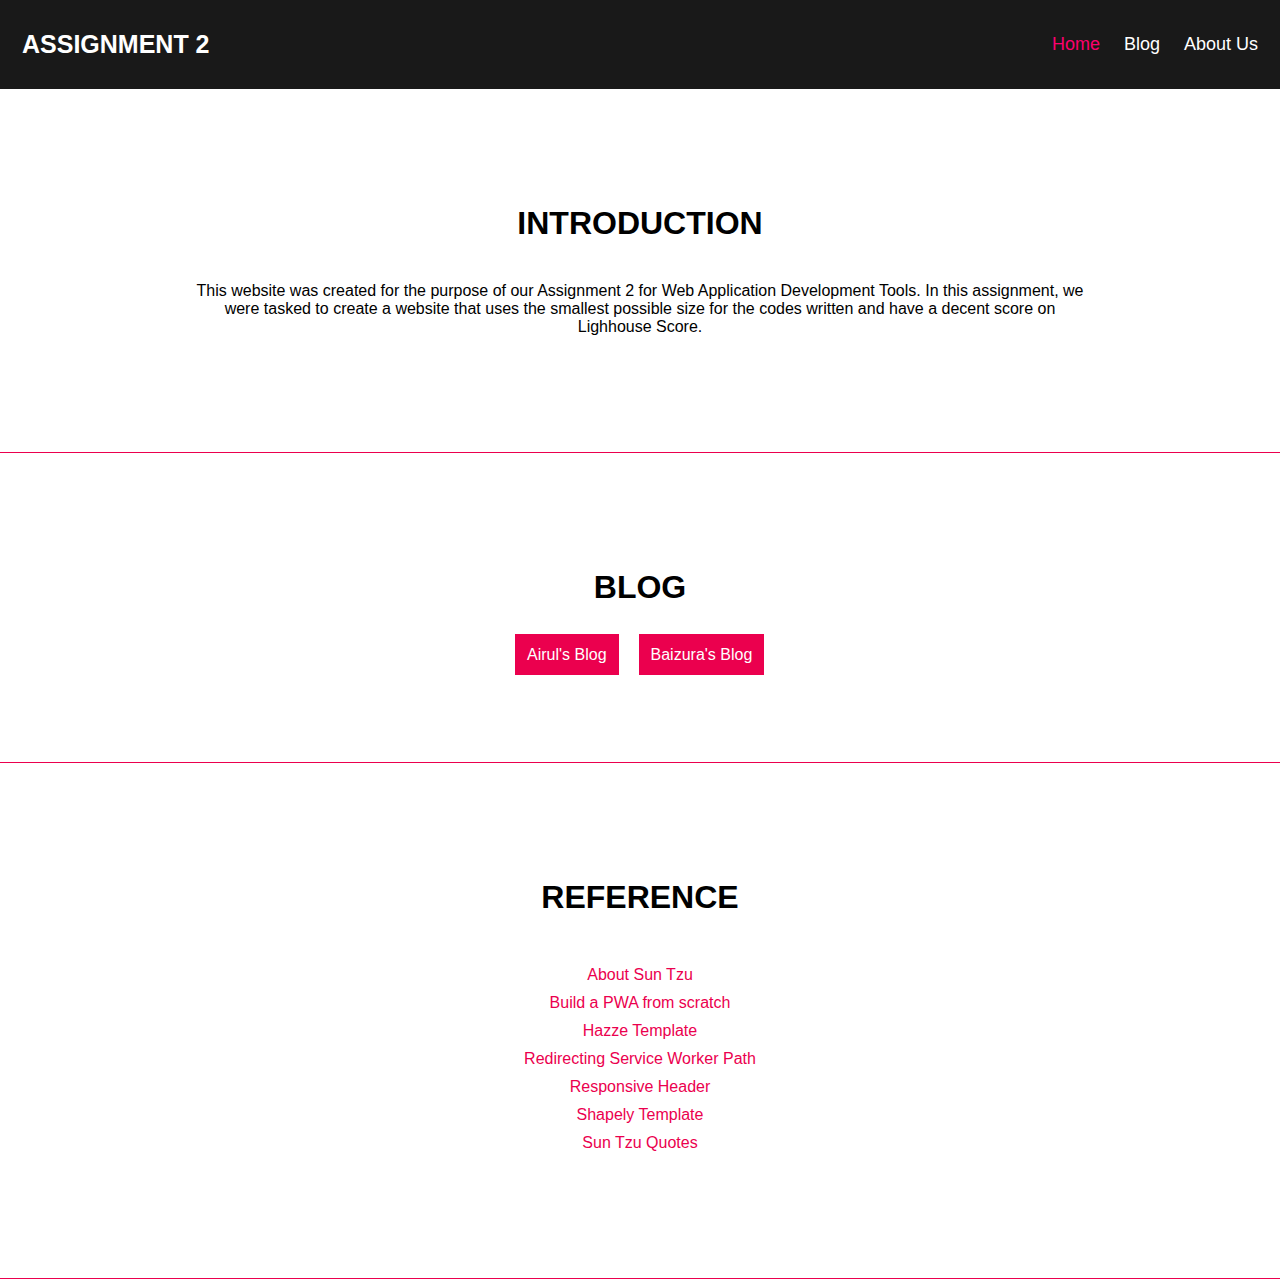
<file: index.html>
<!DOCTYPE html>
<html lang="en">
  <head>
    <meta charset="UTF-8" />
    <meta name="Description" content="WADT AS2">
    <meta name="viewport" content="width=device-width, initial-scale=1.0" />
    <meta http-equiv="X-UA-Compatible" content="ie=edge" />
    <link rel="stylesheet" href="css/style.css" />
    <link rel="manifest" href="manifest.json" />
    <!-- ios support -->
    <link rel="apple-touch-icon" href="img/icons/icon-72x72.png" />
    <link rel="apple-touch-icon" href="img/icons/icon-96x96.png" />
    <link rel="apple-touch-icon" href="img/icons/icon-128x128.png" />
    <link rel="apple-touch-icon" href="img/icons/icon-144x144.png" />
    <link rel="apple-touch-icon" href="img/icons/icon-152x152.png" />
    <link rel="apple-touch-icon" href="img/icons/icon-192x192.png" />
    <link rel="apple-touch-icon" href="img/icons/icon-384x384.png" />
    <link rel="apple-touch-icon" href="img/icons/icon-512x512.png" />
    <meta name="apple-mobile-web-app-status-bar" content="#fd006e" />
    <meta name="theme-color" content="#fd006e" />
    <title>Home</title>
  </head>
  <body>
    <header>
      <a href="#" class="tt">ASSIGNMENT 2</a>
      <div class="mn">
            <ul>
                <li><a class="act" href="./index.html">Home</a></li>
                <li>
                    <a href="./blog.html">Blog</a>
                    <ul class="dp">
                        <li><a href="./airul.html">Airul's Blog</a></li>
                        <li><a href="./baizura.html">Baizura's Blog</a></li>
                    </ul>
                </li>
                <li><a href="./aboutus.html">About Us</a></li>
            </ul>
        </div>
    </header>
    <div class="sn" id="intro">
        <h1>INTRODUCTION</h1>
        <p>This website was created for the purpose of our Assignment 2 for Web Application Development Tools. In this assignment, we were tasked to create a website that uses the smallest possible size for the codes written and have a decent score on Lighhouse Score.</p>
    </div>
    <div class="sn" id="blog">
        <h1>BLOG</h1>
        <div class="bt">
            <p><a href="./airul.html">Airul's Blog</a></p>
            <p><a href="./baizura.html">Baizura's Blog</a></p>
        </div>
    </div>
    <div class="sn" id="ref">
        <h1>REFERENCE</h1>
        <div>
            <p><a href="#" onclick="window.open('https://en.wikipedia.org/wiki/Sun_Tzu');return false;">About Sun Tzu</a></p>
            <p><a href="#" onclick="window.open('https://www.freecodecamp.org/news/build-a-pwa-from-scratch-with-html-css-and-javascript/');return false;">Build a PWA from scratch</a></p>
            <p><a href="#" onclick="window.open('https://colorlib.com/wp/template/hazze/');return false;">Hazze Template</a></p>
            <p><a href="#" onclick="window.open('https://stackoverflow.com/questions/43638831/serviceworker-js-keeps-pointing-to-incorrect-path-from-javascript-file');return false;">Redirecting Service Worker Path</a></p>
            <p><a href="#" onclick="window.open('https://www.w3schools.com/howto/howto_css_responsive_header.asp');return false;">Responsive Header</a></p>
            <p><a href="#" onclick="window.open('https://colorlib.com/wp/themes/shapely/');return false;">Shapely Template</a></p>
            <p><a href="#" onclick="window.open('https://www.geckoandfly.com/14924/18-quotes-from-sun-tzu-art-of-war/');return false;">Sun Tzu Quotes</a></p>
        </div>
    </div>
    <script src="js/app.js"></script>
  </body>
</html>
</file>
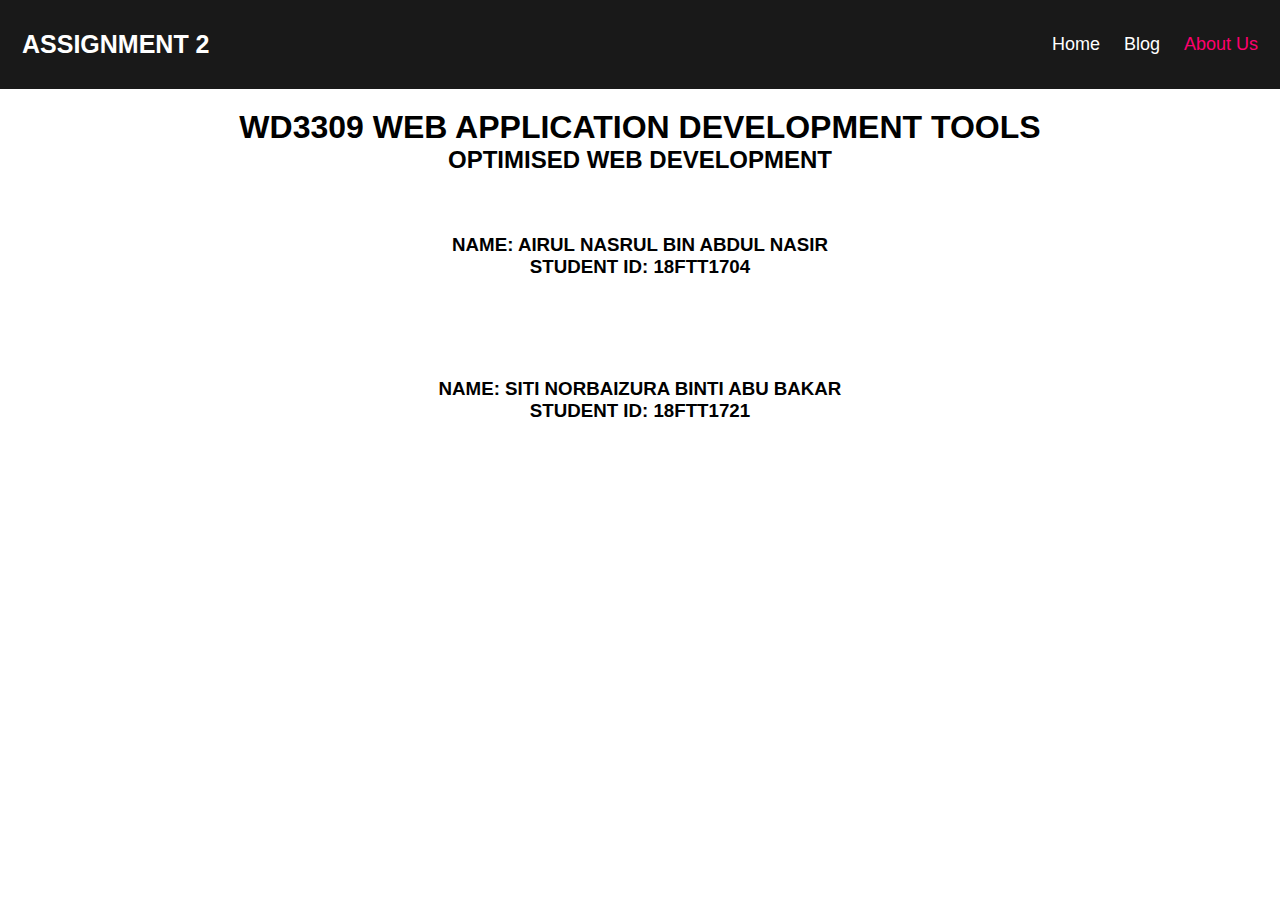
<file: aboutus.html>
<!DOCTYPE html>
<html lang="en">
  <head>
    <meta charset="UTF-8" />
    <meta name="Description" content="WADT AS2">
    <meta name="viewport" content="width=device-width, initial-scale=1.0" />
    <meta http-equiv="X-UA-Compatible" content="ie=edge" />
    <link rel="stylesheet" href="css/style.css" />
    <link rel="manifest" href="manifest.json" />
    <!-- ios support -->
    <link rel="apple-touch-icon" href="img/icons/icon-72x72.png" />
    <link rel="apple-touch-icon" href="img/icons/icon-96x96.png" />
    <link rel="apple-touch-icon" href="img/icons/icon-128x128.png" />
    <link rel="apple-touch-icon" href="img/icons/icon-144x144.png" />
    <link rel="apple-touch-icon" href="img/icons/icon-152x152.png" />
    <link rel="apple-touch-icon" href="img/icons/icon-192x192.png" />
    <link rel="apple-touch-icon" href="img/icons/icon-384x384.png" />
    <link rel="apple-touch-icon" href="img/icons/icon-512x512.png" />
    <meta name="apple-mobile-web-app-status-bar" content="#fd006e" />
    <meta name="theme-color" content="#fd006e" />
    <title>Blog</title>
  </head>
  <body>
    <header>
      <a href="#" class="tt">ASSIGNMENT 2</a>
      <div class="mn">
            <ul>
                <li><a href="./index.html">Home</a></li>
                <li>
                    <a href="./blog.html">Blog</a>
                    <ul class="dp">
                        <li><a href="./airul.html">Airul's Blog</a></li>
                        <li><a href="./baizura.html">Baizura's Blog</a></li>
                    </ul>
                </li>
                <li><a class="act" href="./aboutus.html">About Us</a></li>
            </ul>
        </div>
    </header>
    <div class="ct">
        <div id="tt">
            <h1>WD3309 WEB APPLICATION DEVELOPMENT TOOLS</h1>
            <h2>OPTIMISED WEB DEVELOPMENT</h2>
        </div>
        <div class="mb">
            <p><h3>NAME: AIRUL NASRUL BIN ABDUL NASIR</h3></p>
            <p><h3>STUDENT ID: 18FTT1704</h3></p>
        </div>
        <div class="mb">
            <p><h3>NAME: SITI NORBAIZURA BINTI ABU BAKAR</h3></p>
            <p><h3>STUDENT ID: 18FTT1721</h3></p>
        </div>
    </div>
    <script src="js/app.js"></script>
  </body>
</html>
</file>
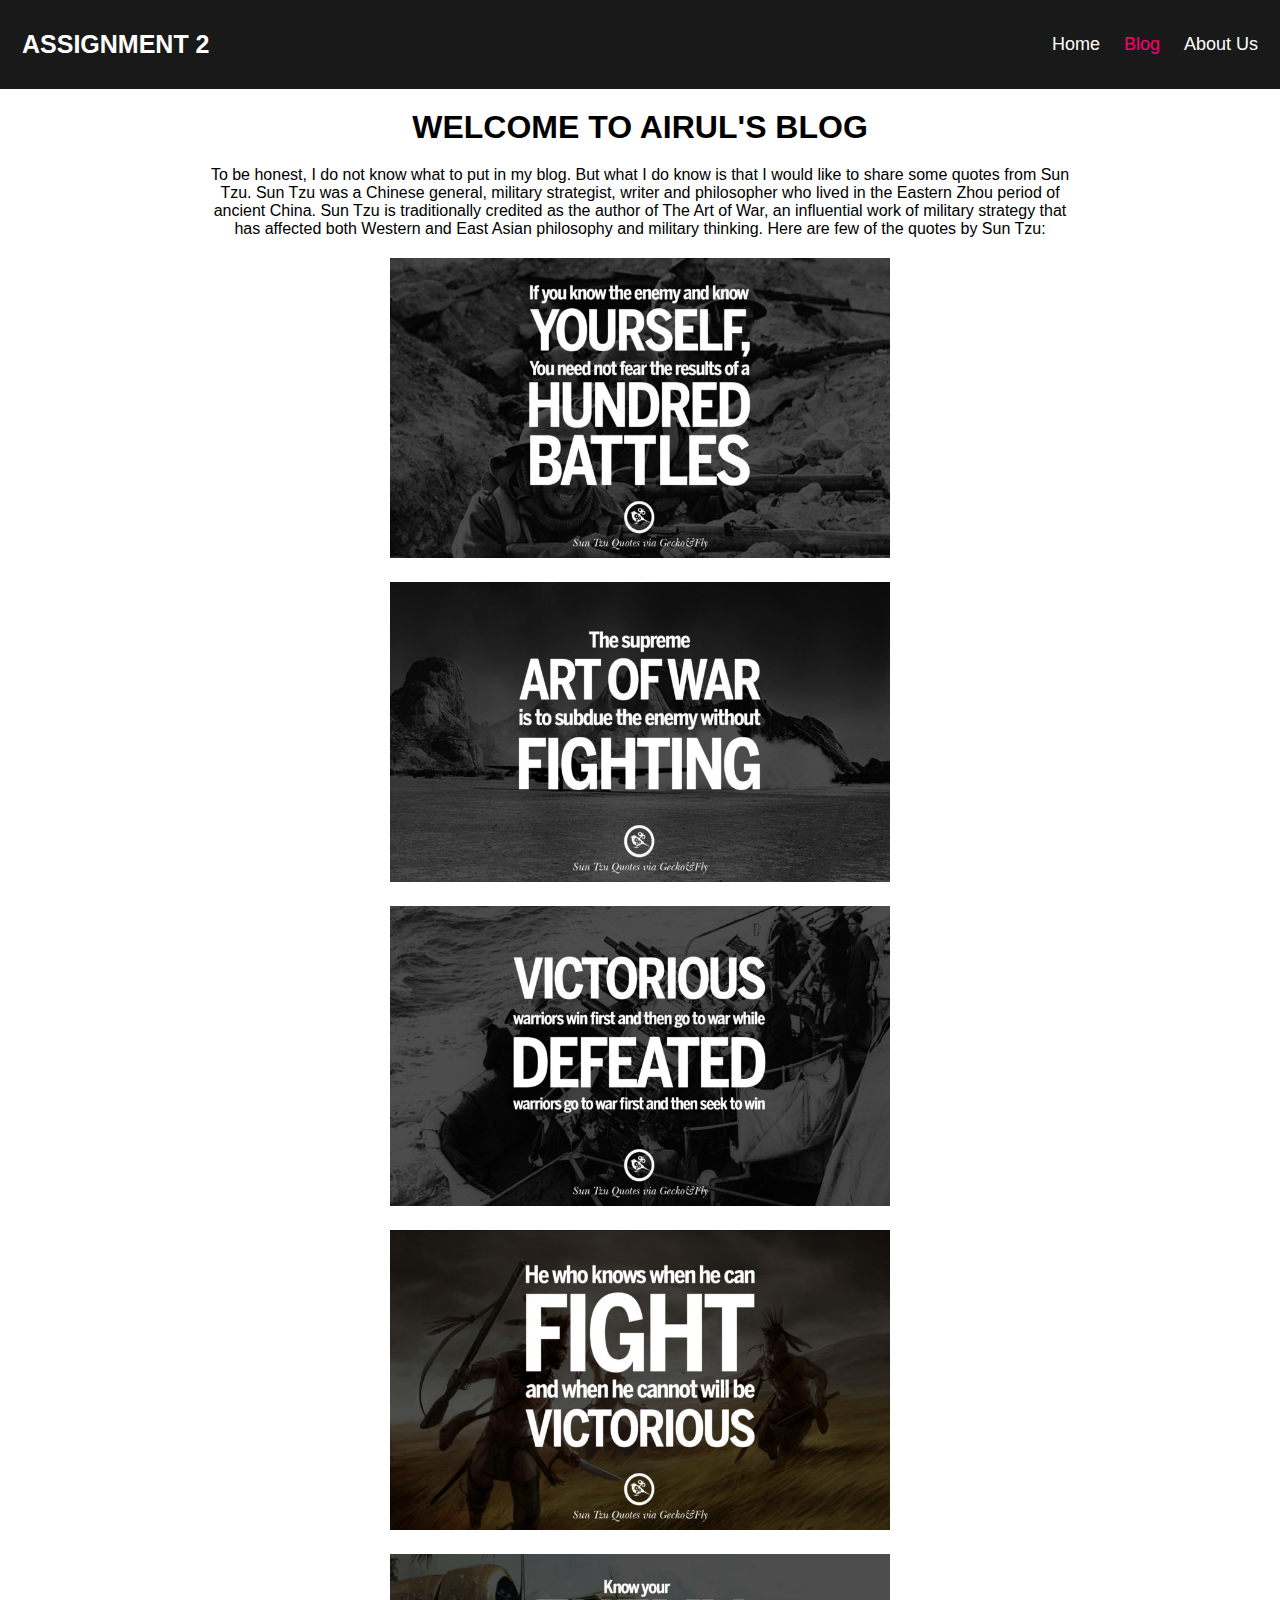
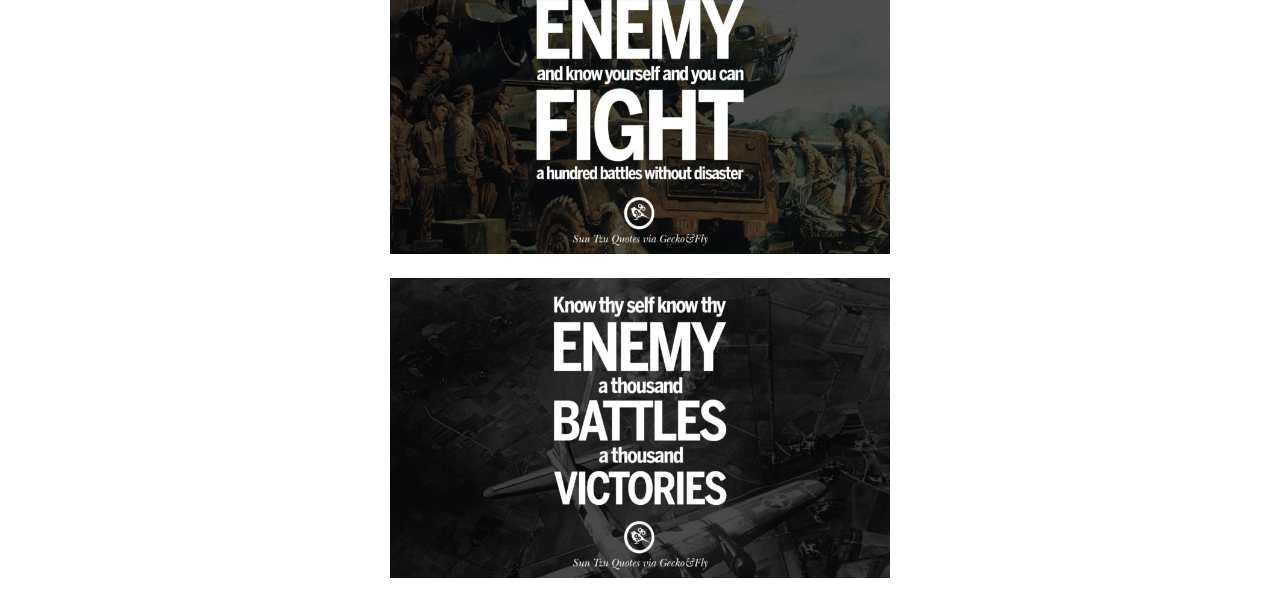
<file: airul.html>
<!DOCTYPE html>
<html lang="en">
  <head>
    <meta charset="UTF-8" />
    <meta name="Description" content="WADT AS2">
    <meta name="viewport" content="width=device-width, initial-scale=1.0" />
    <meta http-equiv="X-UA-Compatible" content="ie=edge" />
    <link rel="stylesheet" href="css/style.css" />
    <link rel="manifest" href="manifest.json" />
    <!-- ios support -->
    <link rel="apple-touch-icon" href="img/icons/icon-72x72.png" />
    <link rel="apple-touch-icon" href="img/icons/icon-96x96.png" />
    <link rel="apple-touch-icon" href="img/icons/icon-128x128.png" />
    <link rel="apple-touch-icon" href="img/icons/icon-144x144.png" />
    <link rel="apple-touch-icon" href="img/icons/icon-152x152.png" />
    <link rel="apple-touch-icon" href="img/icons/icon-192x192.png" />
    <link rel="apple-touch-icon" href="img/icons/icon-384x384.png" />
    <link rel="apple-touch-icon" href="img/icons/icon-512x512.png" />
    <meta name="apple-mobile-web-app-status-bar" content="#fd006e" />
    <meta name="theme-color" content="#fd006e" />
    <title>Airul's Blog</title>
  </head>
  <body>
    <header>
      <a href="#" class="tt">ASSIGNMENT 2</a>
      <div class="mn">
            <ul>
                <li><a href="./index.html">Home</a></li>
                <li>
                    <a class="act" href="./blog.html">Blog</a>
                    <ul class="dp">
                        <li><a class="act" href="./airul.html">Airul's Blog</a></li>
                        <li><a href="./baizura.html">Baizura's Blog</a></li>
                    </ul>
                </li>
                <li><a href="./aboutus.html">About Us</a></li>
            </ul>
        </div>
    </header>
    <div class="ct">
        <h1>WELCOME TO AIRUL'S BLOG</h1>
        <p>To be honest, I do not know what to put in my blog. But what I do know is that I would like to share some quotes from Sun Tzu. Sun Tzu was a Chinese general, military strategist, writer and philosopher who lived in the Eastern Zhou period of ancient China. Sun Tzu is traditionally credited as the author of The Art of War, an influential work of military strategy that has affected both Western and East Asian philosophy and military thinking. Here are few of the quotes by Sun Tzu:</p>
        <img src="./img/quote1.jpg" alt="quote1.jpg">
        <img src="./img/quote2.jpg" alt="quote2.jpg">
        <img src="./img/quote3.jpg" alt="quote3.jpg">
        <img src="./img/quote4.jpg" alt="quote4.jpg">
        <img src="./img/quote5.jpg" alt="quote5.jpg">
        <img src="./img/quote6.jpg" alt="quote6.jpg">
    </div>
    <script src="js/app.js"></script>
  </body>
</html>
</file>
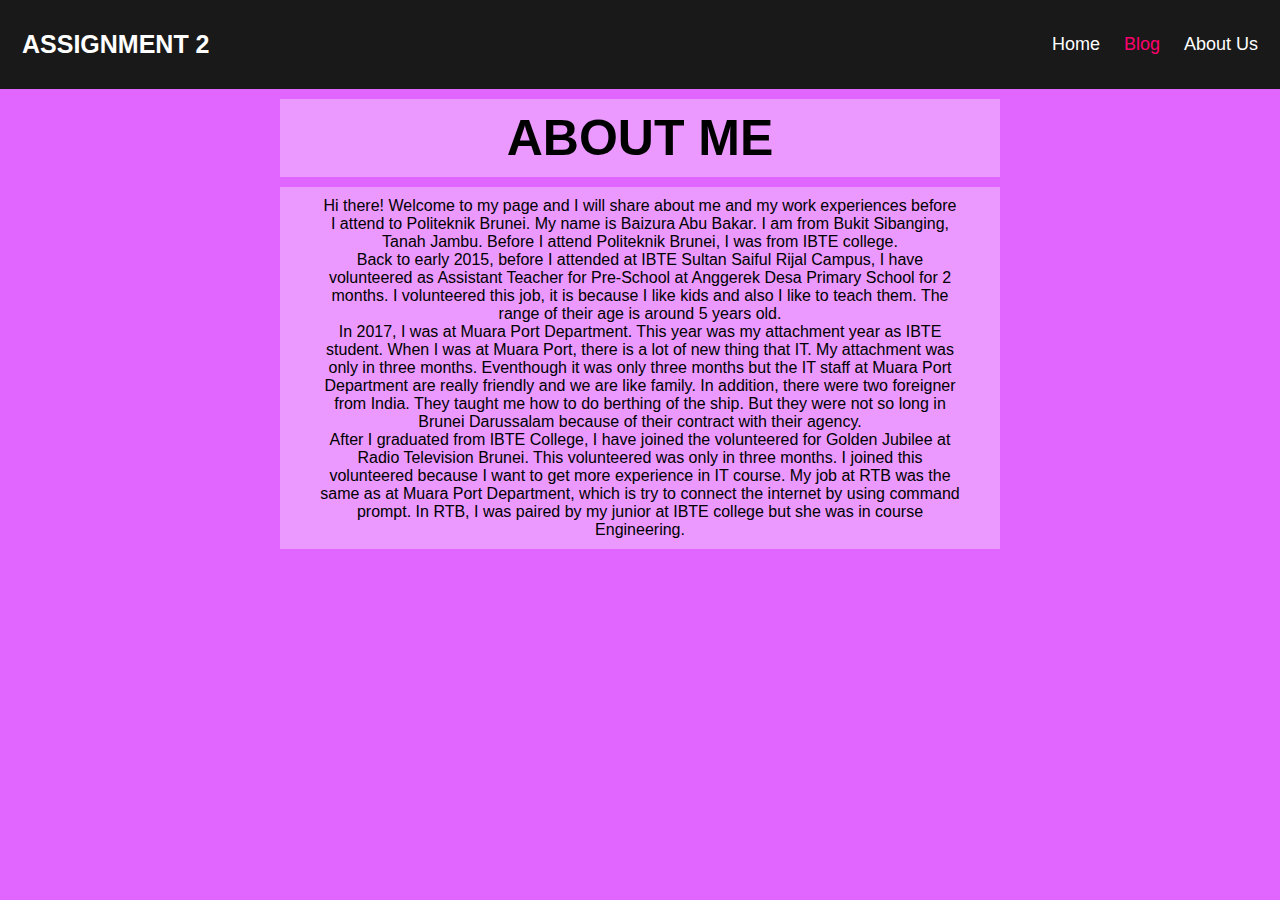
<file: baizura.html>
<!DOCTYPE html>
<html lang="en">
  <head>
    <meta charset="UTF-8" />
    <meta name="Description" content="WADT AS2">
    <meta name="viewport" content="width=device-width, initial-scale=1.0" />
    <meta http-equiv="X-UA-Compatible" content="ie=edge" />
    <link rel="stylesheet" href="css/style.css" />
    <link rel="manifest" href="manifest.json" />
    <!-- ios support -->
    <link rel="apple-touch-icon" href="img/icons/icon-72x72.png" />
    <link rel="apple-touch-icon" href="img/icons/icon-96x96.png" />
    <link rel="apple-touch-icon" href="img/icons/icon-128x128.png" />
    <link rel="apple-touch-icon" href="img/icons/icon-144x144.png" />
    <link rel="apple-touch-icon" href="img/icons/icon-152x152.png" />
    <link rel="apple-touch-icon" href="img/icons/icon-192x192.png" />
    <link rel="apple-touch-icon" href="img/icons/icon-384x384.png" />
    <link rel="apple-touch-icon" href="img/icons/icon-512x512.png" />
    <meta name="apple-mobile-web-app-status-bar" content="#fd006e" />
    <meta name="theme-color" content="#fd006e" />
    <title>Blog</title>
  </head>
  <body id="bai">
    <header>
      <a href="#" class="tt">ASSIGNMENT 2</a>
      <div class="mn">
            <ul>
                <li><a href="./index.html">Home</a></li>
                <li>
                    <a class="act" href="./blog.html">Blog</a>
                    <ul class="dp">
                        <li><a href="./airul.html">Airul's Blog</a></li>
                        <li><a class="act" href="./baizura.html">Baizura's Blog</a></li>
                    </ul>
                </li>
                <li><a href="./aboutus.html">About Us</a></li>
            </ul>
        </div>
    </header>
    <h2 class="txt" style="font-size: 50px;">ABOUT ME</h2>
    <div class="txt">
        <p>
            Hi there! Welcome to my page and I will share about me and my work experiences before I attend to Politeknik Brunei. My name is Baizura Abu Bakar. I am from Bukit Sibanging, Tanah Jambu. Before I attend Politeknik Brunei, I was from IBTE college.
        </p>
        <p>
            Back to early 2015, before I attended at IBTE Sultan Saiful Rijal Campus, I have volunteered as Assistant Teacher for Pre-School at Anggerek Desa Primary School for 2 months. I volunteered this job, it is because I like kids and also I like to teach them. The range of their age is around 5 years old.
        </p>
        <p>
            In 2017, I was at Muara Port Department. This year was my attachment year as IBTE student. When I was at Muara Port, there is a lot of new thing that IT. My attachment was only in three months. Eventhough it was only three months but the IT staff at Muara Port Department are really friendly and we are like family. In addition, there were two foreigner from India. They taught me how to do berthing of the ship. But they were not so long in Brunei Darussalam because of their contract with their agency.   
        </p>
        <p>
            After I graduated from IBTE College, I have joined the volunteered for Golden Jubilee at Radio Television Brunei. This volunteered was only in three months. I joined this volunteered because I want to get more experience in IT course. My job at RTB was the same as at Muara Port Department, which is try to connect the internet by using command prompt. In RTB, I was paired by my junior at IBTE college but she was in course Engineering.
        </p>
    </div>
    <script src="js/app.js"></script>
  </body>
</html>
</file>
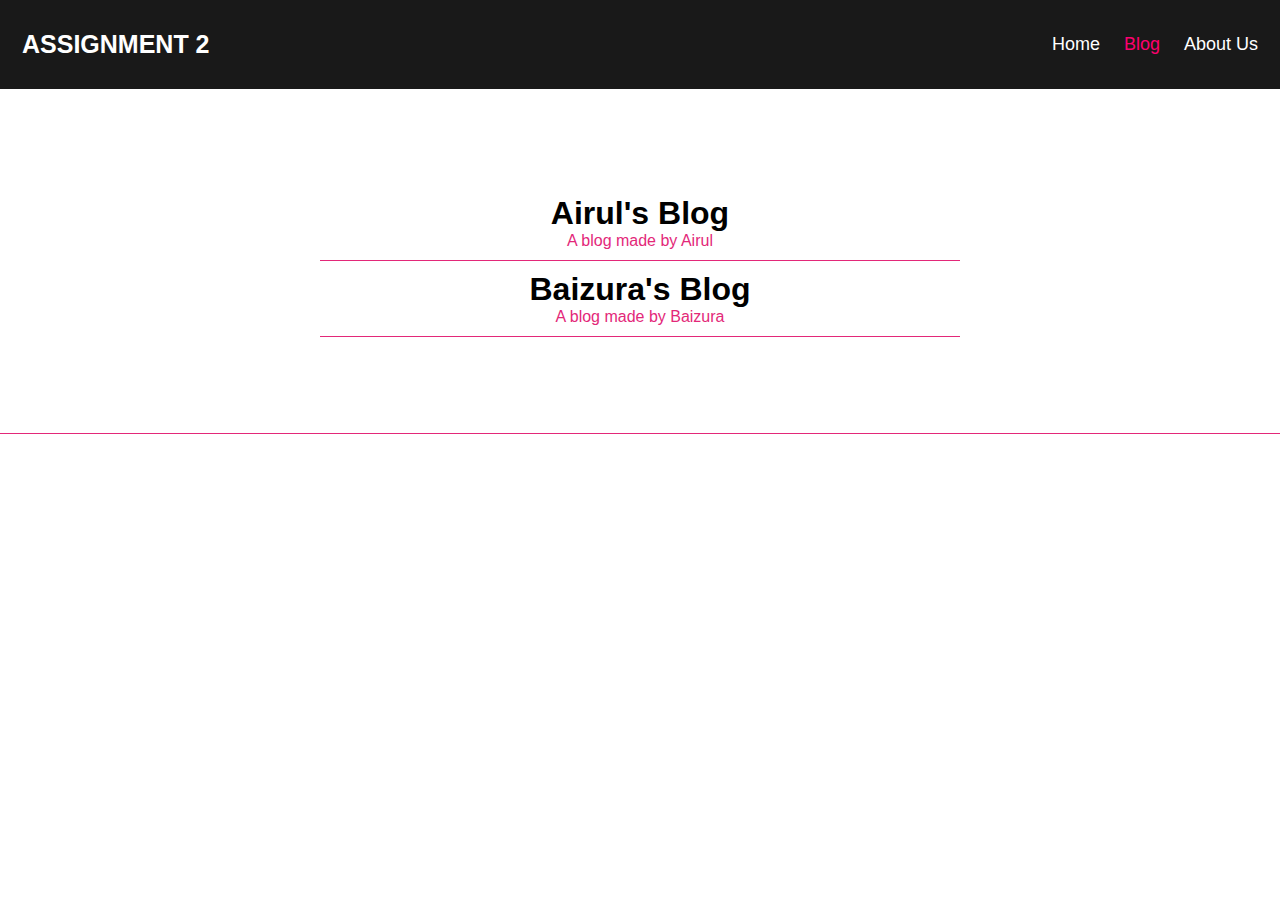
<file: blog.html>
<!DOCTYPE html>
<html lang="en">
  <head>
    <meta charset="UTF-8" />
    <meta name="Description" content="WADT AS2">
    <meta name="viewport" content="width=device-width, initial-scale=1.0" />
    <meta http-equiv="X-UA-Compatible" content="ie=edge" />
    <link rel="stylesheet" href="css/style.css" />
    <link rel="manifest" href="manifest.json" />
    <!-- ios support -->
    <link rel="apple-touch-icon" href="img/icons/icon-72x72.png" />
    <link rel="apple-touch-icon" href="img/icons/icon-96x96.png" />
    <link rel="apple-touch-icon" href="img/icons/icon-128x128.png" />
    <link rel="apple-touch-icon" href="img/icons/icon-144x144.png" />
    <link rel="apple-touch-icon" href="img/icons/icon-152x152.png" />
    <link rel="apple-touch-icon" href="img/icons/icon-192x192.png" />
    <link rel="apple-touch-icon" href="img/icons/icon-384x384.png" />
    <link rel="apple-touch-icon" href="img/icons/icon-512x512.png" />
    <meta name="apple-mobile-web-app-status-bar" content="#fd006e" />
    <meta name="theme-color" content="#fd006e" />
    <title>Blog</title>
  </head>
  <body>
    <header>
      <a href="#" class="tt">ASSIGNMENT 2</a>
      <div class="mn">
            <ul>
                <li><a href="./index.html">Home</a></li>
                <li>
                    <a class="act" href="./blog.html">Blog</a>
                    <ul class="dp">
                        <li><a href="./airul.html">Airul's Blog</a></li>
                        <li><a href="./baizura.html">Baizura's Blog</a></li>
                    </ul>
                </li>
                <li><a href="./aboutus.html">About Us</a></li>
            </ul>
        </div>
    </header>
    <div class="sn" id="bp">
        <div>
            <a href="./airul.html"><h1>Airul's Blog</h1></a>
            <p>A blog made by Airul</p>
        </div>
        <div>
            <a href="./baizura.html"><h1>Baizura's Blog</h1></a>
            <p>A blog made by Baizura</p>
        </div>
    </div>
    <script src="js/app.js"></script>
  </body>
</html>
</file>
<file: css/style.css>
*{
	margin: 0;
	font-family: Arial;
	text-align: center;
	text-decoration: none;
}

header {
	overflow: hidden;
	background-color: #191919;
	padding: 20px 10px;
}

header a {
	float: left;
	color: #ffffff;
	padding: 12px;
	font-size: 18px;
	line-height: 25px;
	-webkit-transition:all .3s;
	-o-transition:all .3s;
	transition:all .3s;
}

header li{list-style: none;}

header a.tt{
	font-size: 25px;
	font-weight: bold;
}

.mn {float: right;}

.mn ul li{float: left;}

.mn ul li .dp {
	position: absolute;
	width: 180px;
	background: #3d3c3c;
	z-index: 99;
	right: 0;
	top: 90px;
	opacity: 0;
	visibility: hidden;
	-webkit-transition: all 0.3s;
	-o-transition: all 0.3s;
	transition: all 0.3s;
}

.mn ul li .dp li {
	float: left;
	display: block;
	margin-right: 0;
	text-align: right;
	margin-left: 0;
}

.mn ul li:hover .dp {
	opacity: 1;
	visibility: visible;
	top: 70px;
}

.mn ul li:hover>a {color: #fd006e;}

.act {color: #fd006e;}

.sn {
    width: 100%;
    position: relative;
    padding: 96px 0;
    text-align: center;
    border-bottom: #EB004E 1px solid;
}

.sn >*{
    width: 70%;
    margin: 0 auto;
    padding: 20px 15px;
}

body#bai {background-color: #e066ff;}

#blog .bt{width: 270px;}

#blog .bt p {
	float: left;
	margin: 0 10px;
}

#blog .bt p a{
	margin: 10 20px;
    padding: 12px;
	background: #eb004e;
	color: #ffffff;
}

#bp {
    padding: 96px 0;
    border-bottom: #e32879 1px solid;
}

#bp div{
    width: 50%;
    border-bottom: #e32879 1px solid;
    margin: 0 auto;
    padding: 10px 0;
}

#bp div a{color: #000000;}

#bp div p{color: #e32879;}

.ct {
    width: 70%;
    margin: 10px auto;
}

.ct >*{padding: 10px 10px;}

.ct img{
    width: 500px;
    height: 300px;
}

.ct .mb {padding: 50px 10px;}

#ref div p {margin: 10px 0;}

#ref div p a{color: #eb004e;}

.txt {
	width: 50%;
	position: center;
	padding: 10px 40px;
	margin: 10px auto;
	background-color: #eb99ff;
}

@media screen and (max-width: 500px) {
	header a {
		float: none;
		display: block;
		text-align: left;
	}

	.mn {float: none;}
	.mn ul li{float: none;}
	.mn ul li .dp {right: 20px;}

	.mn ul li:hover .dp {
		right: 0px;
		top: 90px;
	}

	.ct img {
		width: 230px;
		height: 130px;
	}

	#blog .bt p {
		float: none;
		margin-top: 40px;
	}
}
</file>
